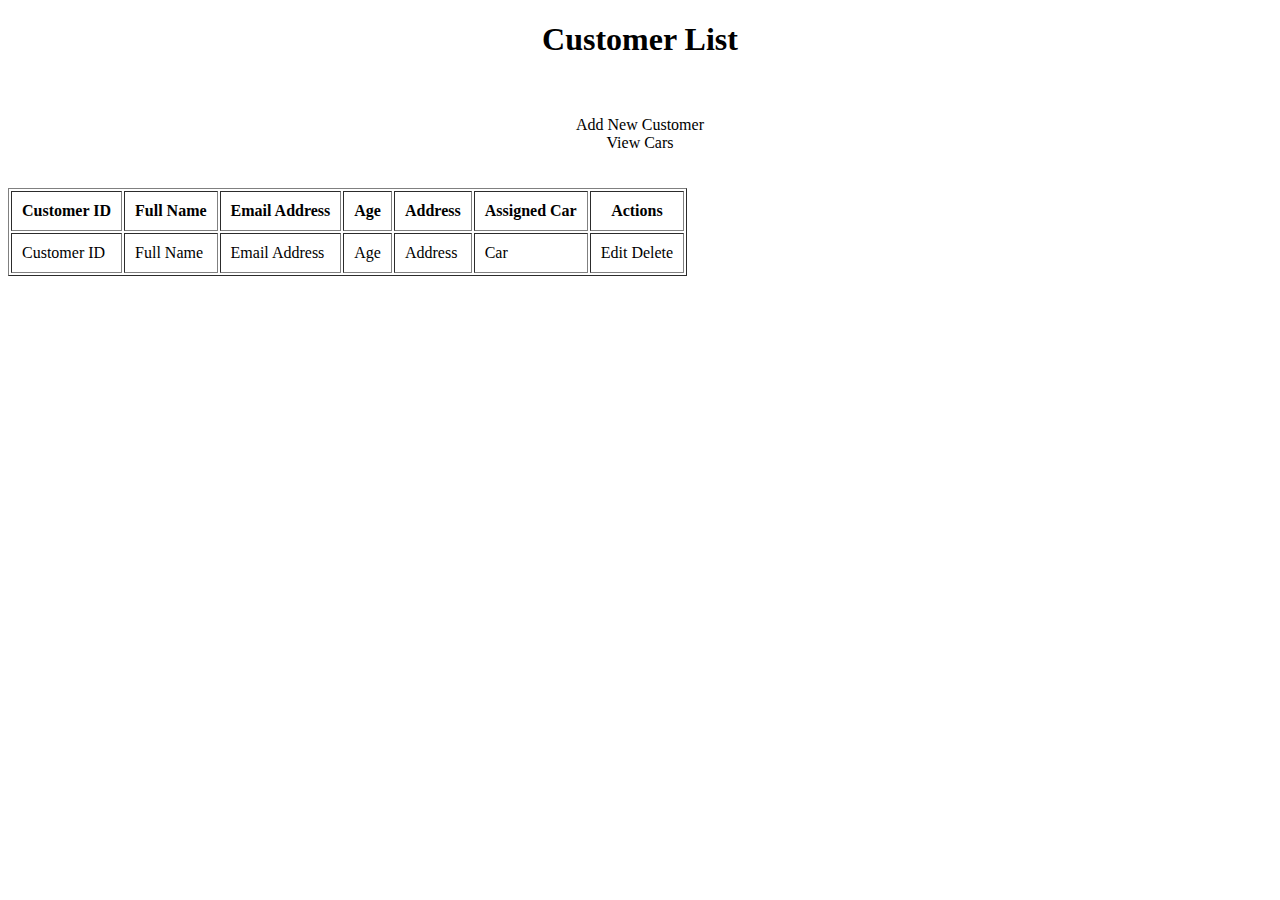
<file: src/main/resources/templates/index.html>
<!DOCTYPE html>
<html lang="en" xmlns="http://www.w3.org/1999/xhtml" xmlns:th="http://www.thymeleaf.org">
<head>
  <meta charset="UTF-8">
  <link rel="stylesheet" th:href="@{/css/main.css}">
  <title>Customer Manager</title>
</head>
<body>
<div>
  <h1 style="text-align: center;">Customer List</h1>
  <br/><br/>
  <a style="display: flex; justify-content: center;" th:href="@{new}">Add New Customer</a>
  <a style="display: flex; justify-content: center;" th:href="@{/cars}">View Cars</a><br/>
  <br/>
  <table class="table" border="1" cellpadding="10">
    <thead>
    <tr>
      <th class="th">Customer ID</th>
      <th class="th">Full Name</th>
      <th class="th">Email Address</th>
      <th class="th">Age</th>
      <th class="th">Address</th>
      <th class="th">Assigned Car</th>
      <th class="th">Actions</th>
    </tr>
    </thead>
    <tbody>
    <tr th:each="customer : ${customerList}">
      <td class="td" th:text="${customer.id}">Customer ID</td>
      <td class="td" th:text="${customer.fullName}">Full Name</td>
      <td class="td" th:text="${customer.emailAddress}">Email Address</td>
      <td class="td" th:text="${customer.age}">Age</td>
      <td class="td" th:text="${customer.address}">Address</td>
      <td class="td" th:text="${customer.car}">Car</td>
      <td class="td"><!-- actions -->
        <a th:href="@{'/edit/' + ${customer.id}}">Edit</a>
        <a th:href="@{'/delete/' + ${customer.id}}">Delete</a>
        <a th:text="${(customer.car == null) ? 'Assign Car' : ''}"
           th:href="@{'/cars/assign/' + ${customer.id}}"></a>
        <a th:text="${(customer.car != null) ? 'Remove Car' : ''}"
           th:href="${(customer.car != null) ? '/remove/' + customer.getId() : ''}"></a>
      </td>
    </tr>
    </tbody>
  </table>
</div>
</body>
</html>
</file>
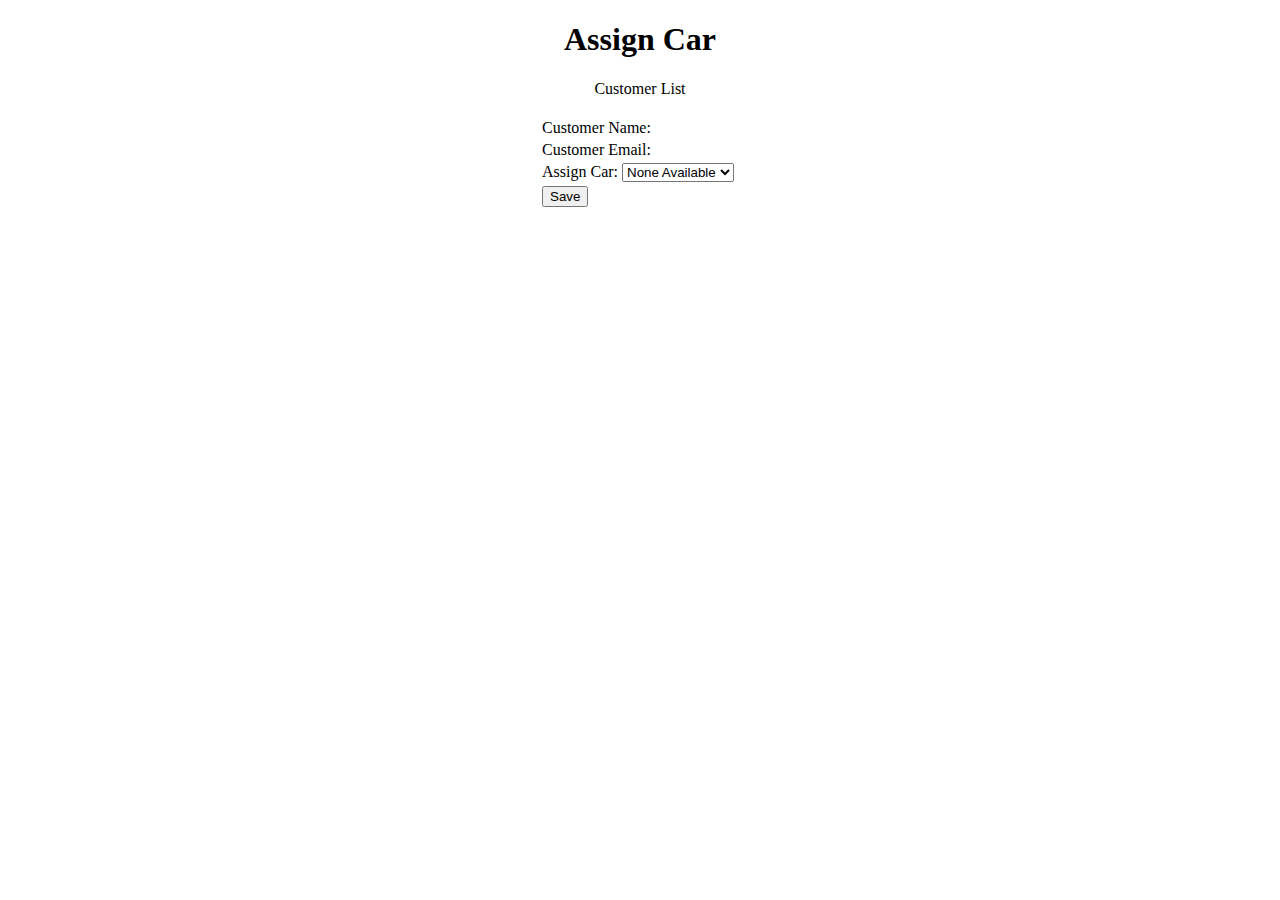
<file: src/main/resources/templates/assign.html>
<!DOCTYPE html>
<html lang="en" xmlns="http://www.w3.org/1999/xhtml" xmlns:th="http://www.thymeleaf.org">
<head>
    <meta charset="UTF-8">
    <title>Assign Car</title>
</head>
<body>
<div>
    <h1 style="text-align: center;">Assign Car</h1>
    <a style="display: flex; justify-content: center;" th:href="@{/}">Customer List</a>
    <br/>
    <form action="#" th:action="@{/cars/assign}" method="post">
        <input type="hidden" name="customerId" th:value="${customer.id}"/>
        <table style="display: flex; justify-content: center;" class="table">
            <tr class="tr">
                <td class="td">Customer Name: </td>
                <td class="td"><strong><span th:text="${customer.fullName}"></span></strong></td>
            </tr>
            <tr class="tr">
                <td class="td">Customer Email: </td>
                <td class="td"><strong><span th:text="${customer.emailAddress}"></span></strong></td>
            </tr>
            <tr class="tr">
                <td class="td">
                    Assign Car:
                    <label>
                        <select class="form-select" th:name="carId">
                            <option th:if="${carList.isEmpty()}">None Available</option>
                            <option th:each="car: ${carList}" th:value="${car.id}" th:text="${car.toString()}"></option>
                        </select>
                    </label>
                </td>
            </tr>
            <tr class="tr">
                <td><button type="submit" th:disabled="${carList.isEmpty()}">Save</button></td>
            </tr>
        </table>
    </form>
</div>
</body>
</html>
</file>
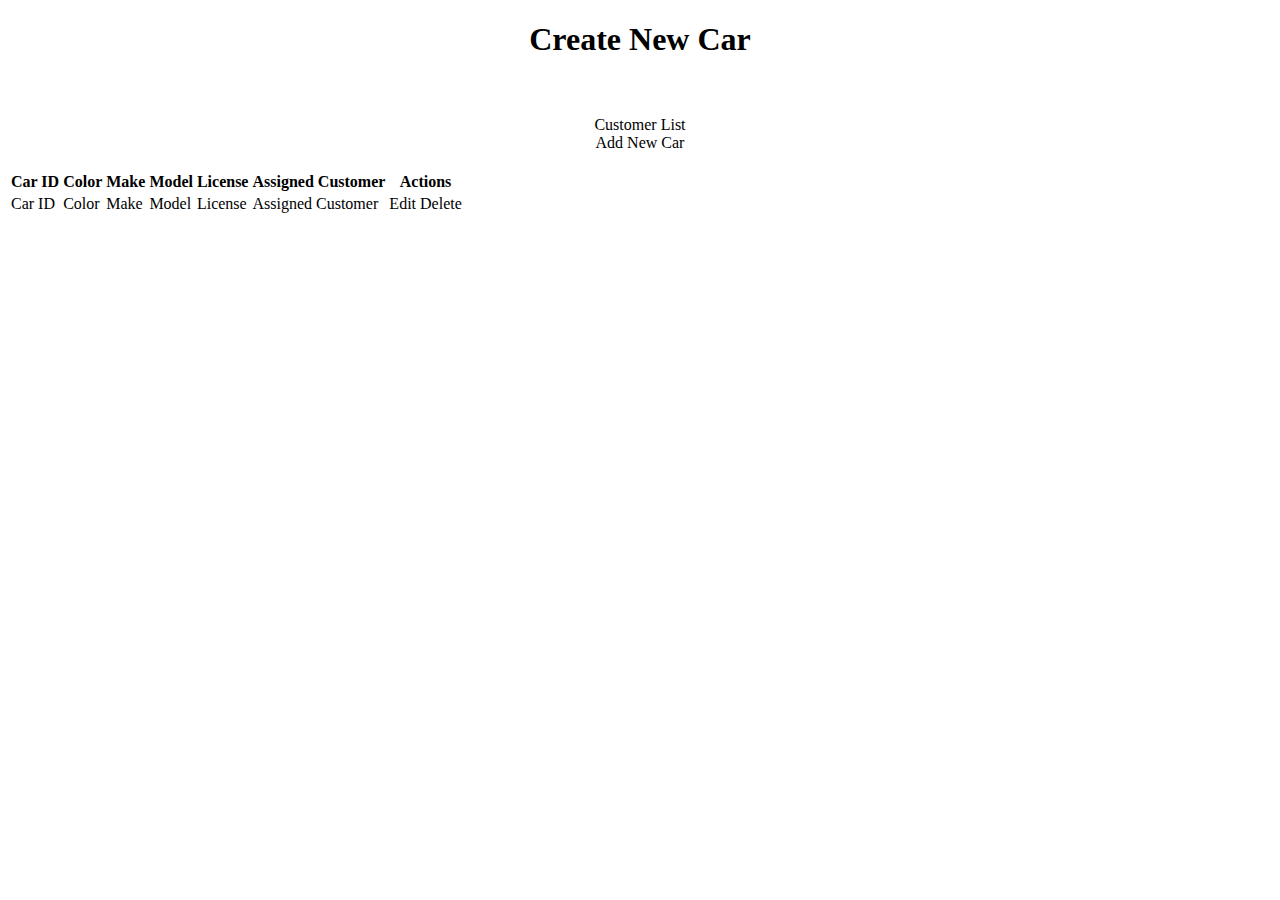
<file: src/main/resources/templates/cars.html>
<!DOCTYPE html>
<html lang="en" xmlns="http://www.w3.org/1999/xhtml" xmlns:th="http://www.thymeleaf.org">
<head>
    <meta charset="UTF-8">
    <link rel="stylesheet" th:href="@{/css/main.css}">
    <title>Car Manager</title>
</head>
<body>
<div>
  <h1 style="text-align: center;">Create New Car</h1>
  <br/>
  <br/>
  <a style="display: flex; justify-content: center;" th:href="@{/}">Customer List</a>
  <a style="display: flex; justify-content: center;" th:href="@{new-car}">Add New Car</a>
  <br/>
  <table class="table">
    <thead>
    <tr>
      <th class="th">Car ID</th>
      <th class="th">Color</th>
      <th class="th">Make</th>
      <th class="th">Model</th>
      <th class="th">License</th>
      <th class="th">Assigned Customer</th>
      <th class="th">Actions</th>
    </tr>
    </thead>
    <tbody>
    <tr th:each="car : ${carList}">
      <td class="td" th:text="${car.id}">Car ID</td>
      <td class="td" th:text="${car.color}">Color</td>
      <td class="td" th:text="${car.make}">Make</td>
      <td class="td" th:text="${car.model}">Model</td>
      <td class="td" th:text="${car.license}">License</td>
      <td class="td" th:text="${(car.customer != null) ? car.customer.getId() : ''}">Assigned Customer</td>
      <td class="td">
        <a th:href="@{'/edit-car/' + ${car.id}}">Edit</a>
        <a th:href="@{'/delete-car/' + ${car.id}}">Delete</a>
      </td>
    </tr>
    </tbody>
  </table>
</div>
</body>
</html>
</file>
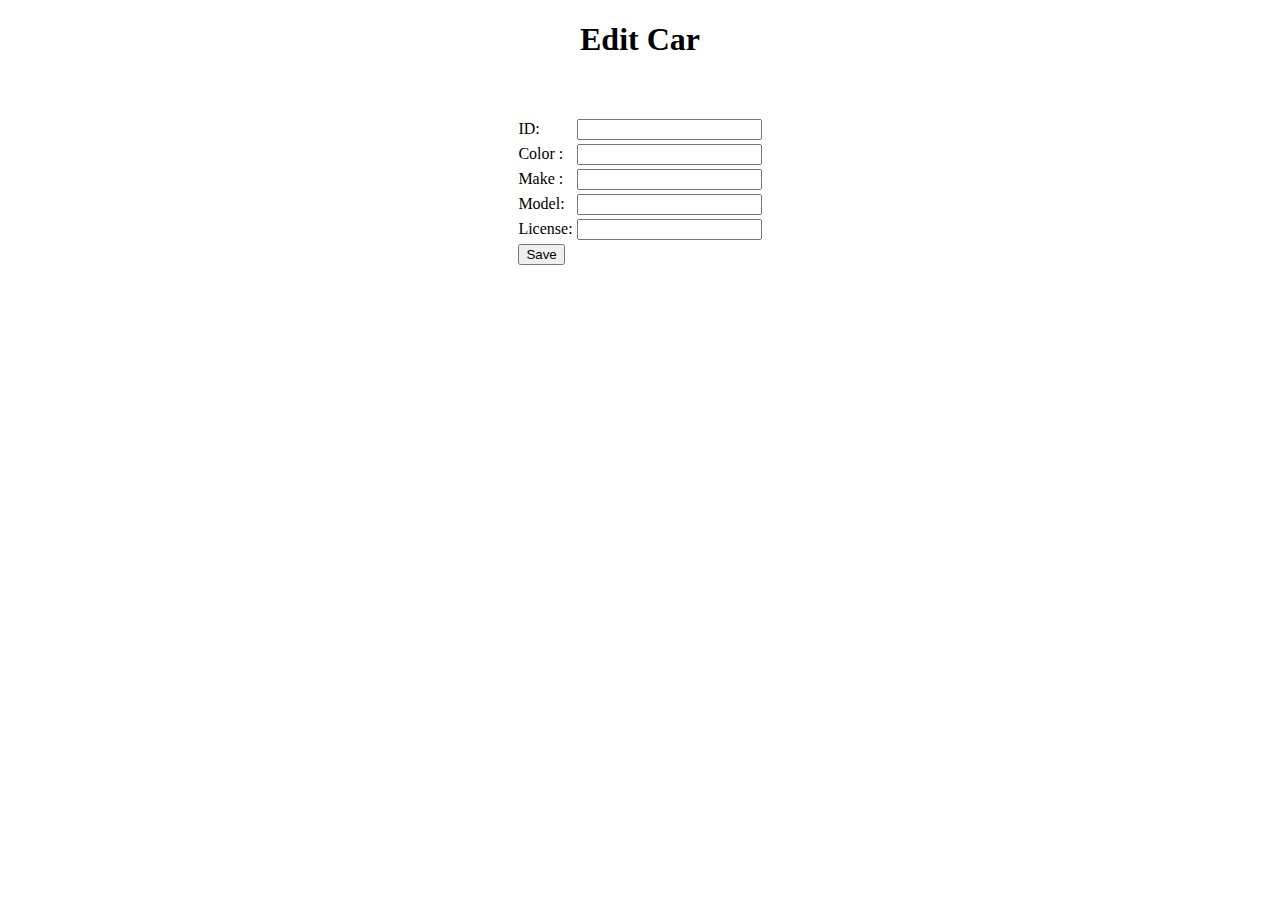
<file: src/main/resources/templates/edit-car.html>
<!DOCTYPE html>
<html lang="en" xmlns="http://www.w3.org/1999/xhtml" xmlns:th="http://www.thymeleaf.org">
<head>
  <meta charset="UTF-8">
  <title>Edit Car</title>
</head>
<body>
<div class="center">
  <h1 style="text-align: center;">Edit Car</h1>
  <br/>
  <br/>
  <form action="#" th:action="@{'/update-car/' + ${car.id}}"
        th:object="${car}" method="post">
    <table style="display: flex; justify-content: center;" class="table">
      <tr>
        <td class="td">ID: </td>
        <td class="td">
          <label>
            <input type="text" th:field="*{id}" readonly/>
          </label>
        </td>
      </tr>
      <tr>
        <td class="td">Color : </td>
        <td class="td">
          <label>
            <input type="text" th:field="*{color}"
                   required/>
          </label>
        </td>
      </tr>
      <tr>
        <td class="td">Make : </td>
        <td class="td">
          <label>
            <input type="text" th:field="*{make}"
                   required/>
          </label>
        </td>
      </tr>
      <tr>
        <td>Model:  </td>
        <td>
          <label>
            <input type="text" th:field="*{model}"
                   required/>
          </label>
        </td>
      </tr>
      <tr>
        <td>License: </td>
        <td class="td">
          <label>
            <input type="text" th:field="*{license}"
                   required/>
          </label>

        </td>
      </tr>
      <tr>
        <td class="td" colspan="2">
          <button type="submit">Save</button>
        </td>
      </tr>

    </table>
  </form>
</div>

</body>
</html>
</file>
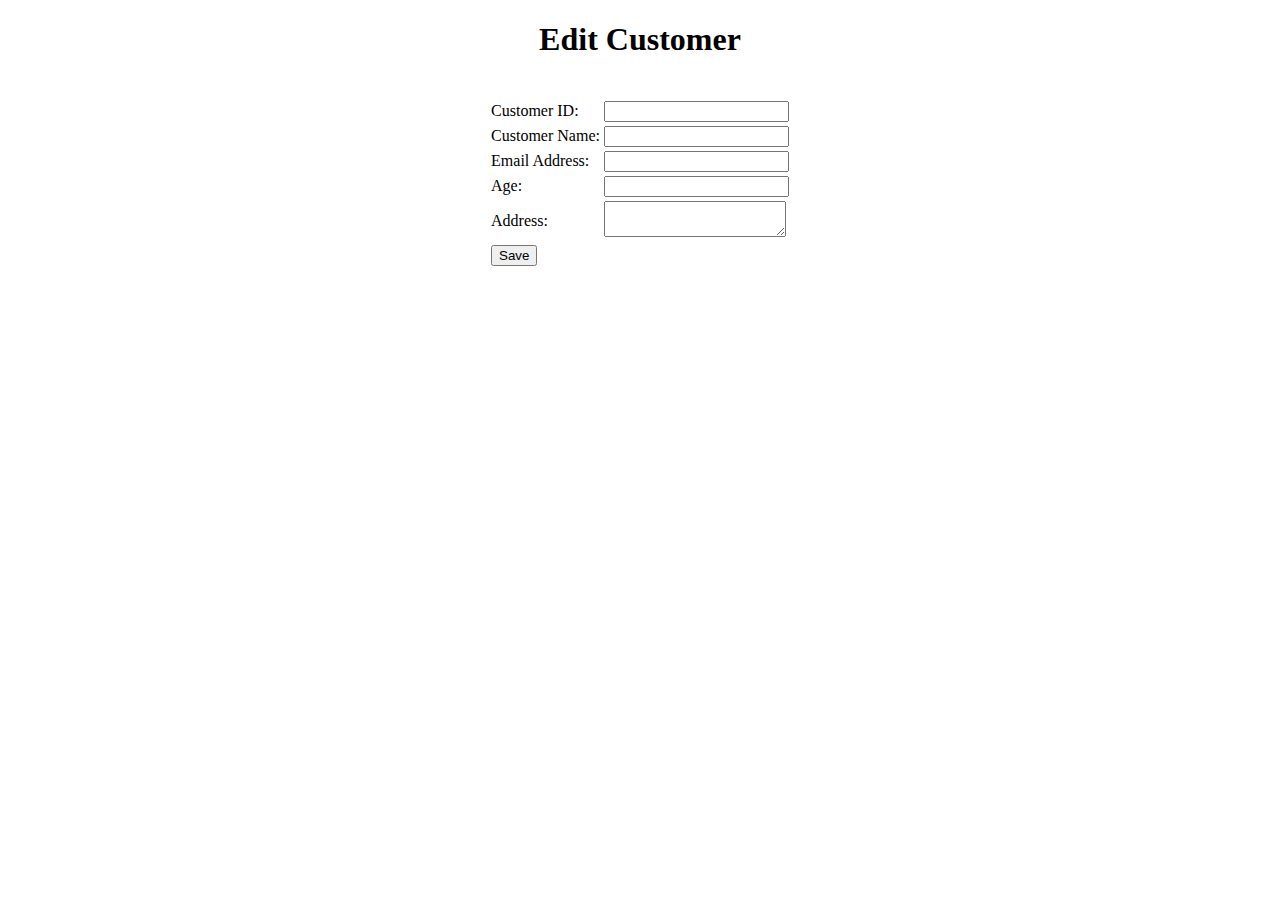
<file: src/main/resources/templates/edit-customer.html>
<!DOCTYPE html>
<html xmlns="http://www.w3.org/1999/xhtml" xmlns:th="http://www.thymeleaf.org" lang="en">
<head>
    <meta charset="UTF-8">
    <title>Edit Customer</title>
</head>
<body>
<div class="center">
  <h1 style="display: flex; justify-content: center;">Edit Customer</h1>
  <br/>
  <form action="#" th:action="@{'/update/' + ${customer.id}}"
        th:object="${customer}" method="post">
    <table style="display: flex; justify-content: center;">
      <tr class="tr">
        <td class="td">Customer ID: </td>
        <td class="td">
          <label>
            <input type="text" th:field="*{id}" readonly/>
          </label>
        </td>
      </tr>
      <tr class="tr">
        <td class="td">Customer Name: </td>
        <td class="td">
          <label>
            <input type="text" th:field="*{fullName}"
                   required/>
          </label>
        </td>
      </tr>
      <tr class="tr">
        <td class="td">Email Address: </td>
        <td class="td">
          <label>
            <input type="text" th:field="*{emailAddress}"
                   required/>
          </label>
        </td>
      </tr>
      <tr class="tr">
        <td class="td">Age: </td>
        <td class="td">
          <label>
            <input type="number" th:field="*{age}"
                   required/>
          </label>
        </td>
      </tr>
      <tr class="tr">
        <td class="td">Address: </td>
        <td class="td">
          <label>
            <textarea th:field="*{address}" required></textarea>
          </label>
        </td>
      </tr>
      <tr class="tr">
        <td colspan="2"><button type="submit">Save</button> </td>
      </tr>
    </table>
  </form>
</div>
</body>
</html>
</file>
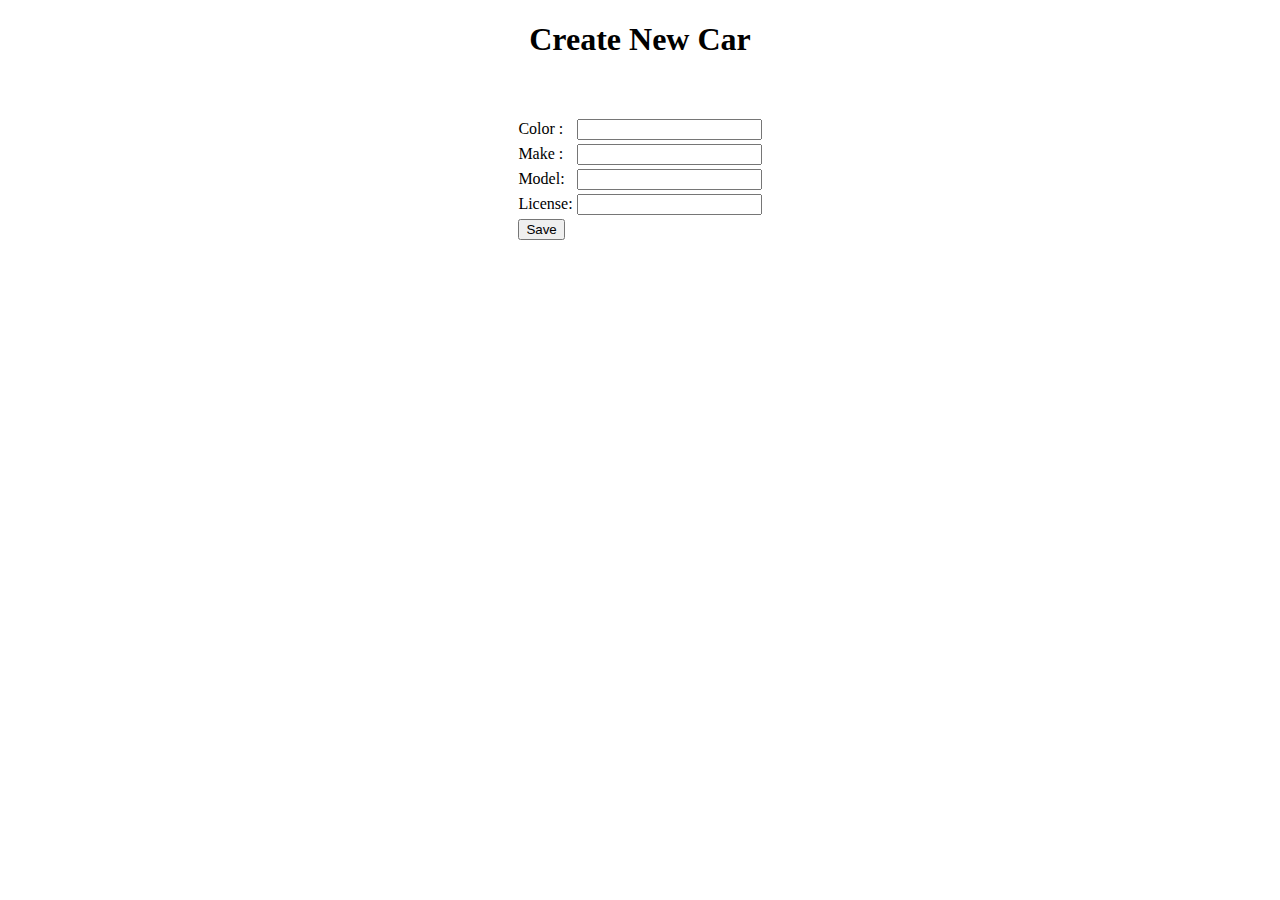
<file: src/main/resources/templates/new-car.html>
<!DOCTYPE html>
<html lang="en" xmlns="http://www.w3.org/1999/xhtml" xmlns:th="http://www.thymeleaf.org">
<head>
    <meta charset="UTF-8">
    <title>Create New Car</title>
</head>
<body>
<div class="center">
  <h1 style="text-align: center;">Create New Car</h1>
  <br/>
  <br/>
  <form action="#" th:action="@{/cars}"
        th:object="${car}" method="post">
    <table style="display: flex; justify-content: center;" class="table">
      <tr>
        <td class="td">Color : </td>
        <td class="td">
          <label>
            <input type="text" th:field="*{color}"
                   required/>
          </label>
        </td>
      </tr>
      <tr>
        <td class="td">Make : </td>
        <td class="td">
          <label>
            <input type="text" th:field="*{make}"
                   required/>
          </label>
        </td>
      </tr>
      <tr>
        <td>Model:  </td>
        <td>
          <label>
            <input type="text" th:field="*{model}"
                   required/>
          </label>
        </td>
      </tr>
      <tr>
        <td>License: </td>
        <td class="td">
          <label>
            <input type="text" th:field="*{license}"
                   required/>
          </label>

        </td>
      </tr>
      <tr>
        <td class="td" colspan="2">
          <button type="submit">Save</button>
        </td>
      </tr>

    </table>
  </form>
</div>

</body>
</html>
</file>
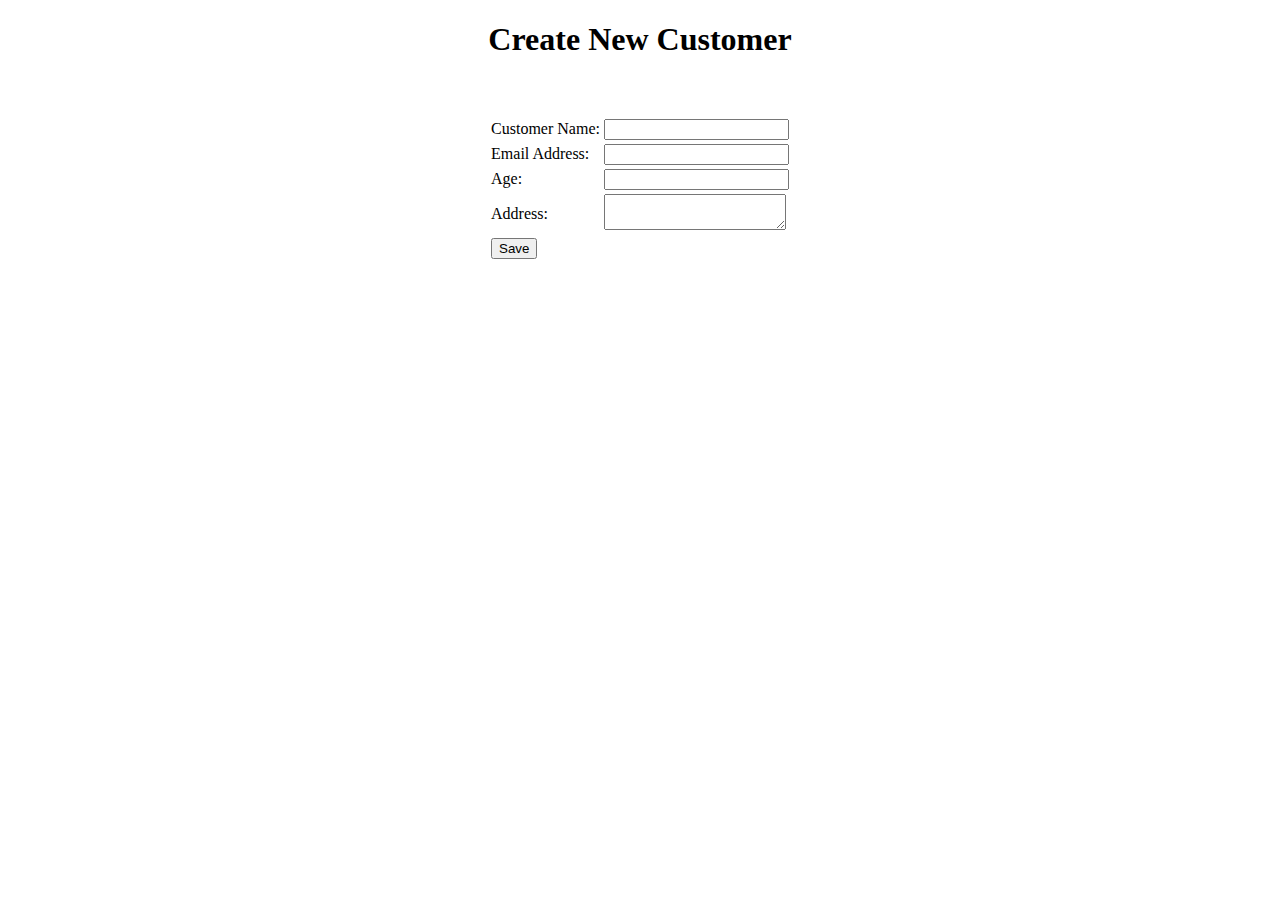
<file: src/main/resources/templates/new-customer.html>
<!DOCTYPE html>
<html lang="en" xmlns="http://www.w3.org/1999/xhtml" xmlns:th="http://www.thymeleaf.org">
<head>
    <meta charset="UTF-8">
    <title>Create New Customer</title>
</head>
<body>
<div class="center">
  <h1 style="text-align: center;">Create New Customer</h1>
  <br/>
  <br/>
  <form action="#" th:action="@{/save}"
        th:object="${customer}" method="post">
    <table style="display: flex; justify-content: center;" class="table">
      <tr>
        <td class="td">Customer Name: </td>
        <td class="td">
          <label>
            <input type="text" th:field="*{fullName}"
                   required/>
          </label>
        </td>
      </tr>
      <tr>
        <td class="td">Email Address: </td>
        <td class="td">
          <label>
            <input type="email" th:field="*{emailAddress}"
                   required/>
          </label>
        </td>
      </tr>
      <tr>
        <td>Age: </td>
        <td>
          <label>
            <input type="number" th:field="*{age}"
                   required/>
          </label>
        </td>
      </tr>
      <tr>
      <td>Address: </td>
      <td class="td">
        <label>
          <textarea th:field="*{address}" required></textarea>
        </label>

      </td>
    </tr>
    <tr>
      <td class="td" colspan="2">
        <button type="submit">Save</button>
      </td>
    </tr>

    </table>
  </form>
</div>

</body>
</html>
</file>
